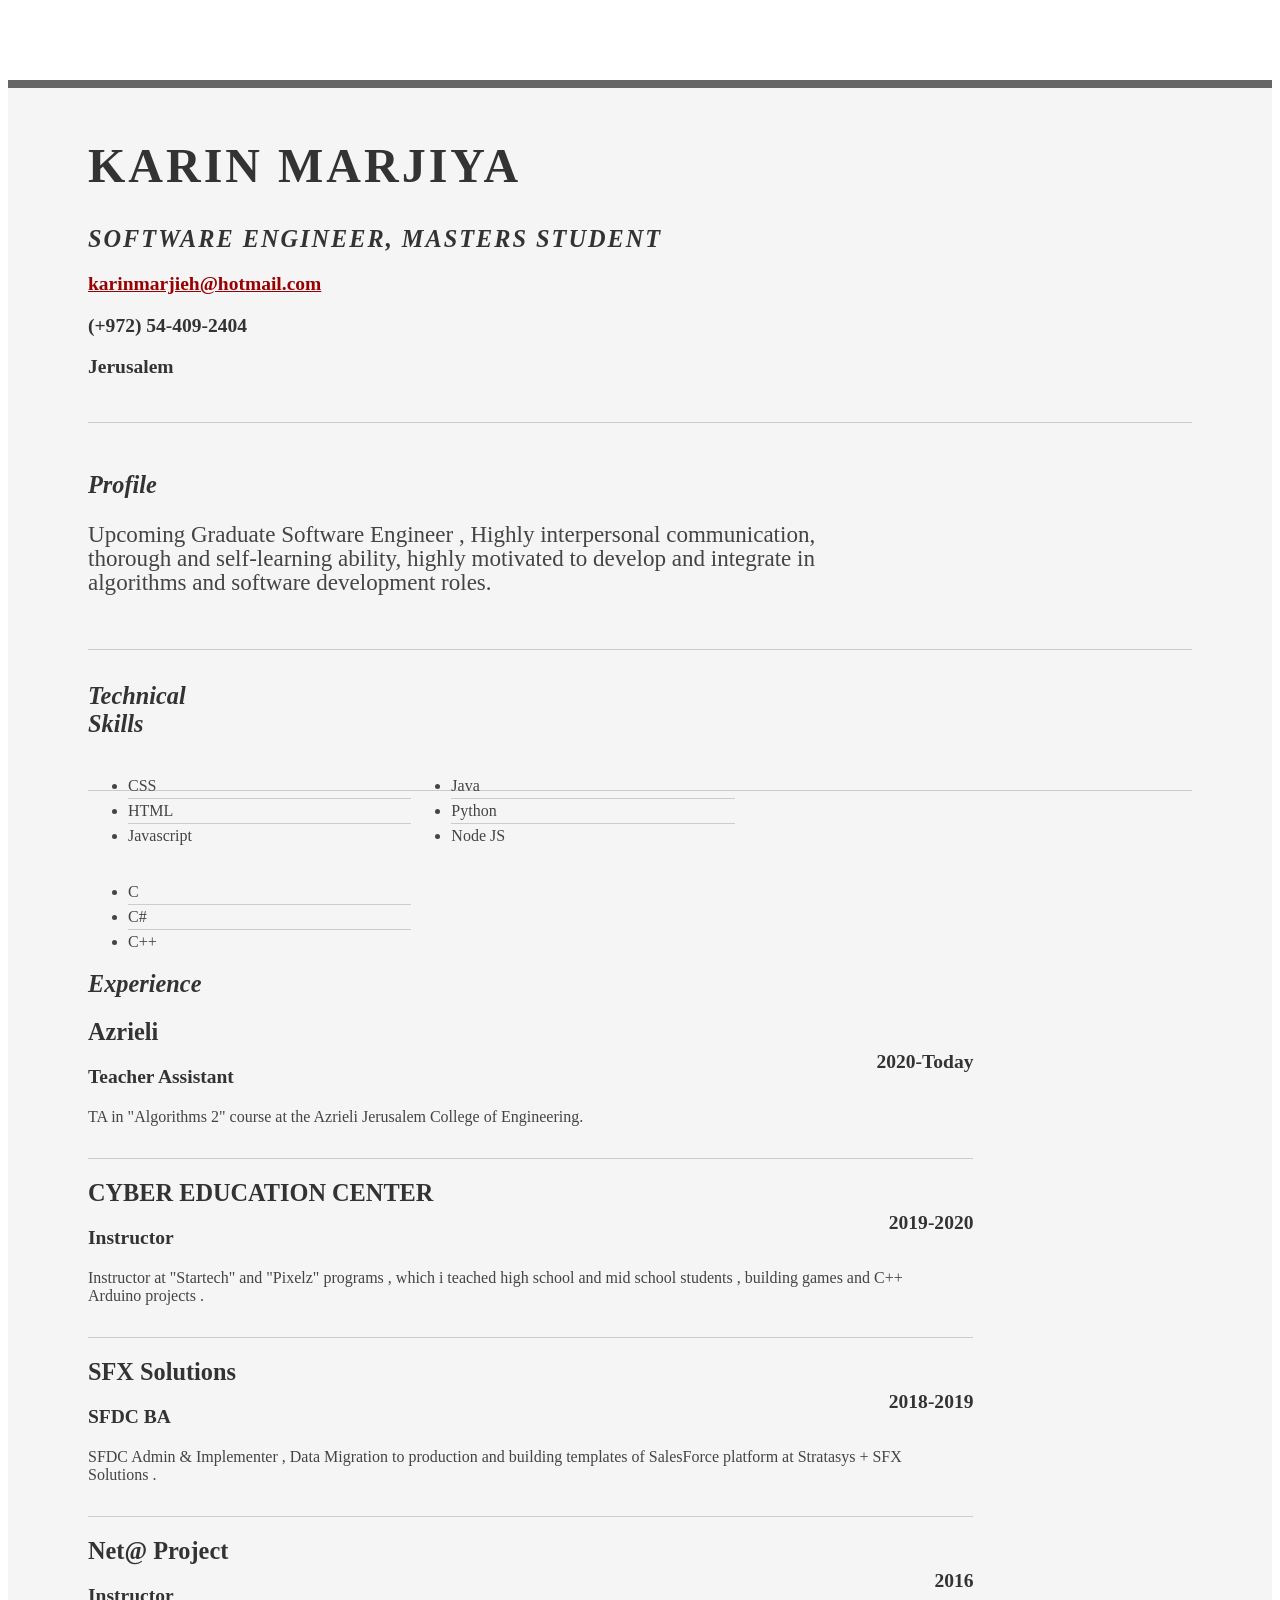
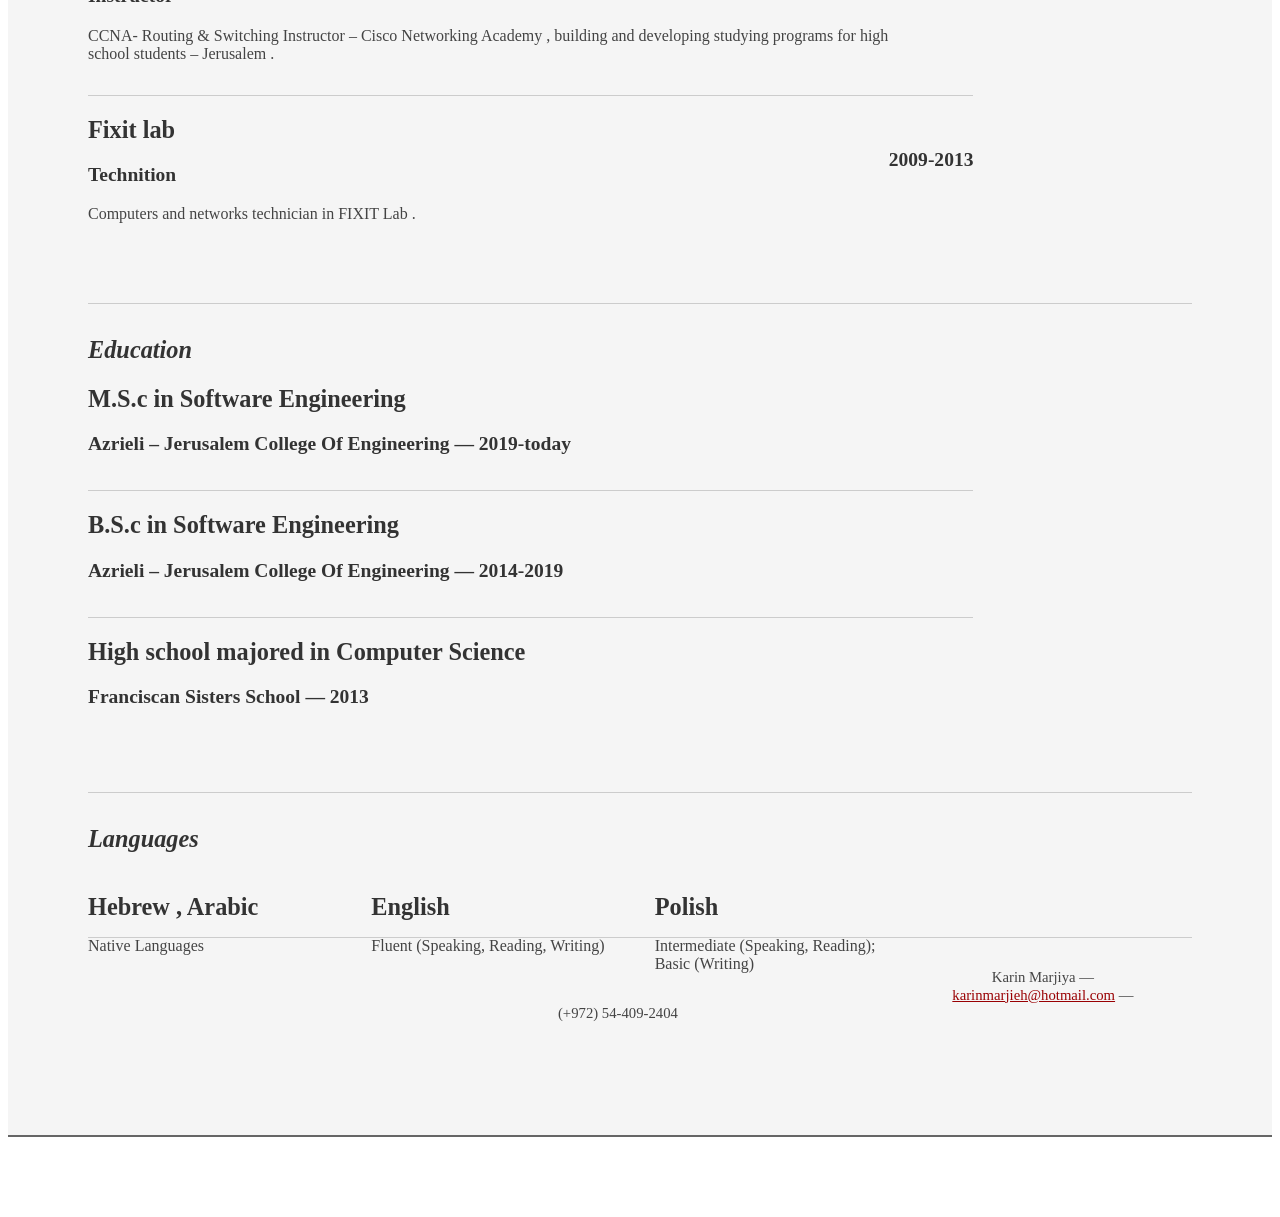
<file: index.html>
<!DOCTYPE html PUBLIC "-//W3C//DTD XHTML 1.0 Strict//EN" "http://www.w3.org/TR/xhtml1/DTD/xhtml1-strict.dtd">
<html>
<head>

	<title>Karin Marjiya | Software Engineer, MSc Student | karinmarjieh@hotmail.com</title>
	<meta http-equiv="content-type" content="text/html; charset=utf-8" />

	<meta name="keywords" content="" />
	<meta name="description" content="" />

	<link rel="stylesheet" type="text/css" href="http://yui.yahooapis.com/2.7.0/build/reset-fonts-grids/reset-fonts-grids.css" media="all" /> 
	<link rel="stylesheet" type="text/css" href="cv-karin.css" media="all" />

</head>
<body>

<div id="doc2" class="yui-t7">
	<div id="inner">
	
		<div id="hd">
			<div class="yui-gc">
				<div class="yui-u first">
					<h1>Karin Marjiya</h1>
					<h2>Software Engineer, Masters Student</h2>
				</div>

				<div class="yui-u">
					<div class="contact-info">
						
						<h3><a href="mailto:karinmarjieh@hotmail.com">karinmarjieh@hotmail.com</a></h3>
						<h3>(+972) 54-409-2404</h3>
						<h3>Jerusalem</h3>
					</div><!--// .contact-info -->
				</div>
			</div><!--// .yui-gc -->
		</div><!--// hd -->

		<div id="bd">
			<div id="yui-main">
				<div class="yui-b">

					<div class="yui-gf">
						<div class="yui-u first">
							<h2>Profile</h2>
						</div>
						<div class="yui-u">
							<p class="enlarge">
								Upcoming Graduate Software Engineer , Highly interpersonal communication, thorough and self-learning ability, highly motivated to develop and integrate in algorithms and software development roles. 
							</p>
						</div>
					</div><!--// .yui-gf -->

	

					<div class="yui-gf">
						<div class="yui-u first">
							<h2>Technical Skills</h2>
						</div>
						<div class="yui-u">
							<ul class="talent">
								<li>CSS</li>
								<li>HTML</li>
								<li class="last">Javascript</li>
							</ul>

							<ul class="talent">
								<li>Java</li>
								<li>Python </li>
								<li class="last">Node JS</li>
							</ul>

							<ul class="talent">
								<li>C</li>
								<li>C#</li>
								<li class="last">C++</li>
							</ul>
							
							
						</div>
					</div><!--// .yui-gf-->

					<div class="yui-gf">
	
						<div class="yui-u first">
							<h2>Experience</h2>
						</div><!--// .yui-u -->

						<div class="yui-u">

							<div class="job">
								<h2>Azrieli </h2>
								<h3>Teacher Assistant</h3>
								<h4>2020-Today</h4>
								<p>TA in "Algorithms 2" course at the Azrieli Jerusalem College of Engineering. </p>
							</div>

							<div class="job">
								<h2>CYBER EDUCATION CENTER</h2>
								<h3>Instructor </h3>
								<h4>2019-2020</h4>
								<p>Instructor at "Startech" and "Pixelz" programs , which i teached high school and mid school students , building games and C++ Arduino projects . </p>
							</div>

							<div class="job">
								<h2>SFX Solutions</h2>
								<h3>SFDC BA</h3>
								<h4>2018-2019</h4>
								<p>SFDC Admin & Implementer , Data Migration to production and building templates of SalesForce platform at Stratasys + SFX Solutions . </p>
							</div>

							
							<div class="job">
								<h2>Net@ Project</h2>
								<h3>Instructor</h3>
								<h4>2016</h4>
								<p> CCNA- Routing & Switching Instructor – Cisco Networking Academy , building and developing studying programs for high school students – Jerusalem .  </p>
							</div>


							<div class="job last">
								<h2>Fixit lab</h2>
								<h3>Technition </h3>
								<h4>2009-2013 </h4>
								<p>Computers and networks technician in FIXIT Lab  .    </p>
							</div>


						</div><!--// .yui-u -->
					</div><!--// .yui-gf -->


					<div class="yui-gf ">
						<div class="yui-u first">
							<h2>Education</h2>
						</div>
						<div class="yui-u">
							<div class="job">
								<h2>M.S.c in Software Engineering </h2>
								<h3>Azrieli – Jerusalem College Of Engineering &mdash; <strong>2019-today </strong></h3>
							</div>
								
							<div class="job">
								<h2>B.S.c in Software Engineering </h2>
								<h3>Azrieli – Jerusalem College Of Engineering &mdash; <strong>2014-2019 </strong></h3>
							</div>
							
							<div class="job last">
								<h2>High school majored in Computer Science  </h2>
								<h3>Franciscan Sisters School  &mdash; <strong>2013 </strong></h3>
							</div>
							
						</div>
					</div><!--// .yui-gf -->
						
					<div class="yui-gf last">
						<div class="yui-u first">
							<h2>Languages </h2>
						</div>
						<div class="yui-u">

								<div class="talent">
									<h2>Hebrew , Arabic </h2>
									<p> Native Languages  </p>
								</div>

								<div class="talent">
									<h2>English </h2>
									<p>Fluent (Speaking, Reading, Writing)	 </p>
								</div>

								<div class="talent ">
									<h2>Polish </h2>
									<p>Intermediate (Speaking, Reading); Basic (Writing)</p>
								</div>
						</div>
					</div><!--// .yui-gf -->
						
						
						
					


				</div><!--// .yui-b -->
			</div><!--// yui-main -->
		</div><!--// bd -->

		<div id="ft">
			<p>Karin Marjiya &mdash; <a href="mailto:karinmarjieh@hotmail.com">karinmarjieh@hotmail.com</a> &mdash; (+972) 54-409-2404</p>
		</div><!--// footer -->

	</div><!-- // inner -->


</div><!--// doc -->


</body>
</html>
</file>
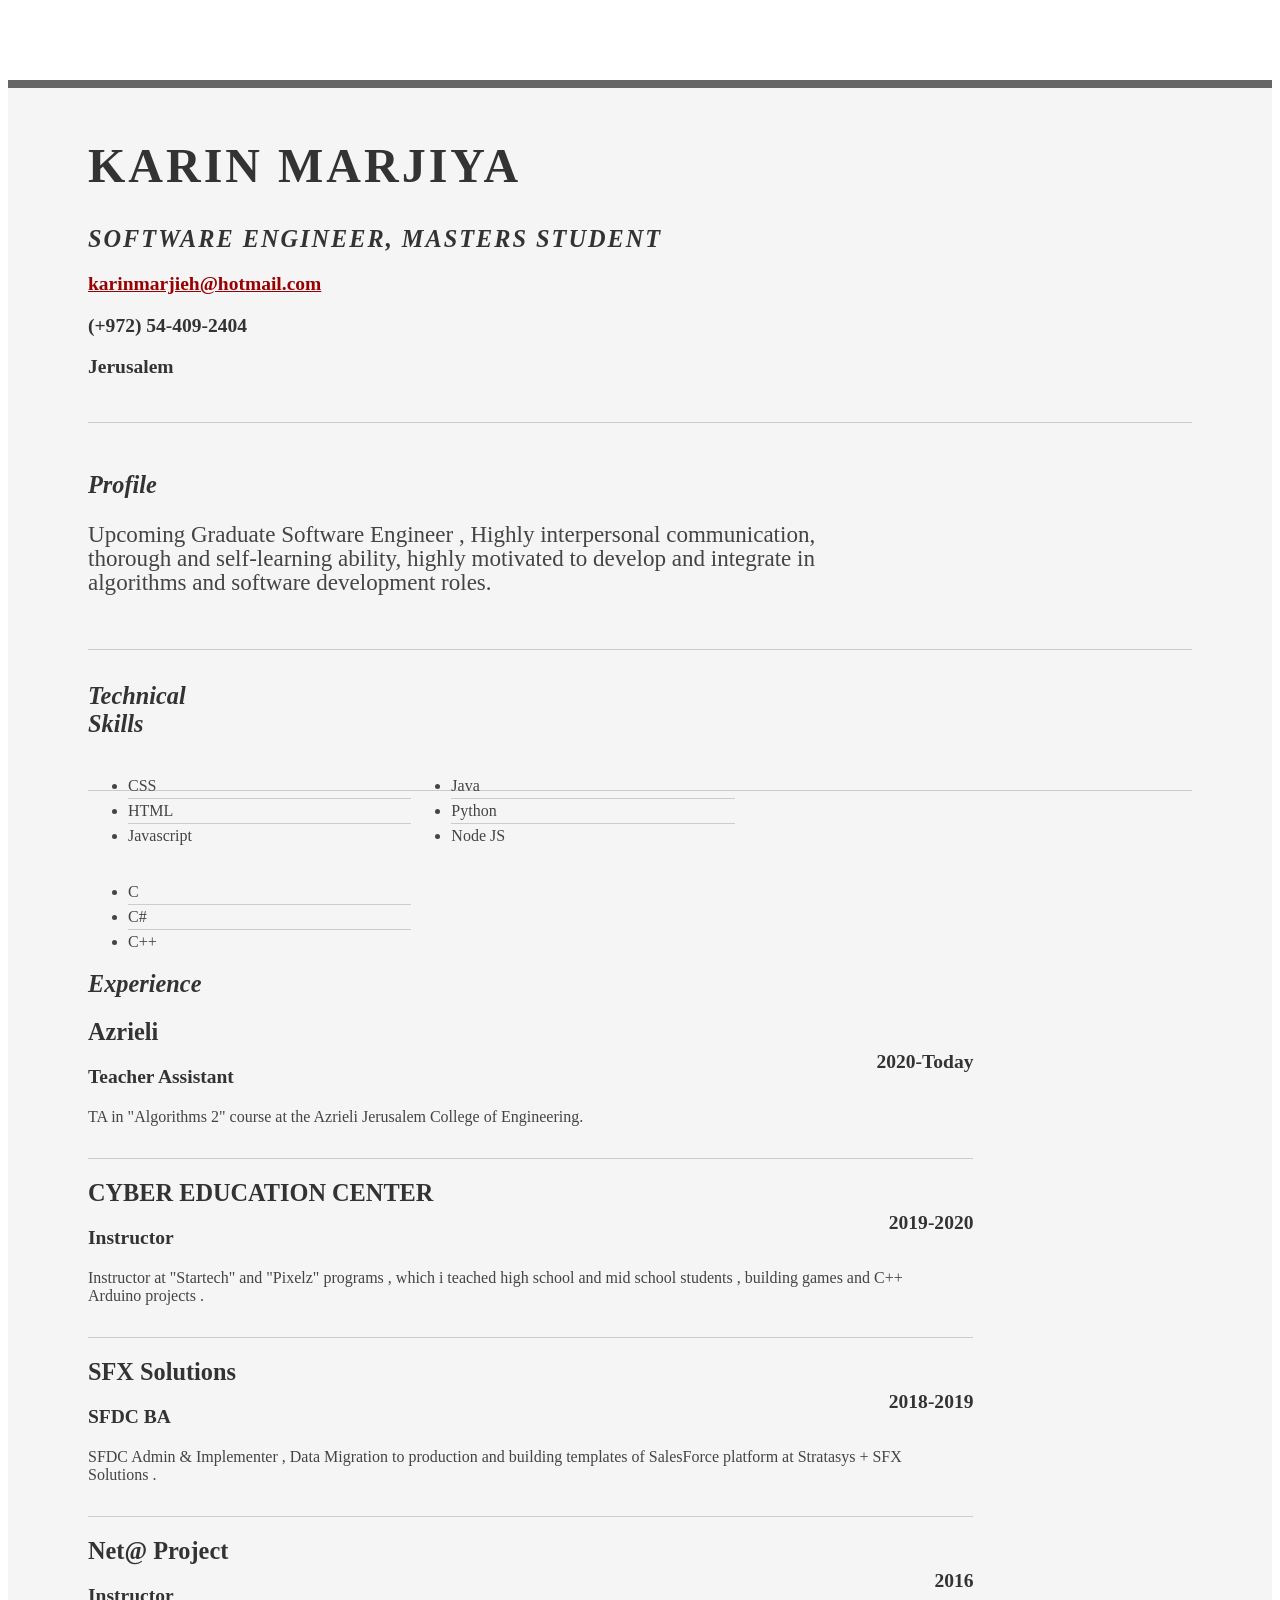
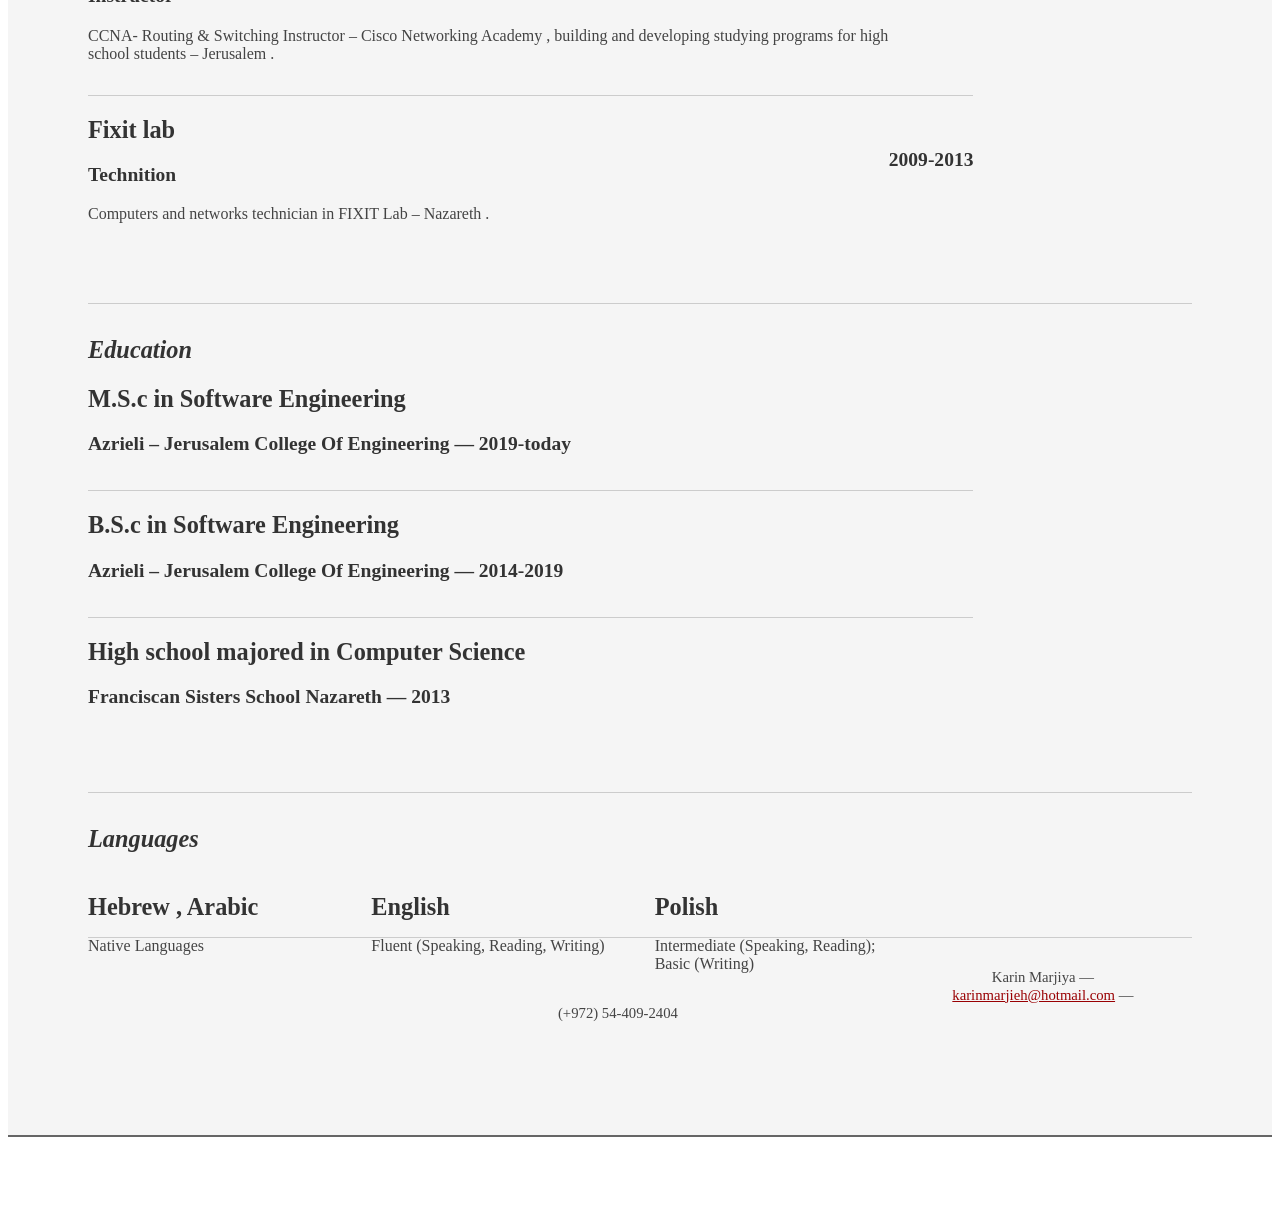
<file: cv-karin.html>
<!DOCTYPE html PUBLIC "-//W3C//DTD XHTML 1.0 Strict//EN" "http://www.w3.org/TR/xhtml1/DTD/xhtml1-strict.dtd">
<html>
<head>

	<title>Karin Marjiya | Software Engineer, MSc Student | karinmarjieh@hotmail.com</title>
	<meta http-equiv="content-type" content="text/html; charset=utf-8" />

	<meta name="keywords" content="" />
	<meta name="description" content="" />

	<link rel="stylesheet" type="text/css" href="http://yui.yahooapis.com/2.7.0/build/reset-fonts-grids/reset-fonts-grids.css" media="all" /> 
	<link rel="stylesheet" type="text/css" href="cv-karin.css" media="all" />

</head>
<body>

<div id="doc2" class="yui-t7">
	<div id="inner">
	
		<div id="hd">
			<div class="yui-gc">
				<div class="yui-u first">
					<h1>Karin Marjiya</h1>
					<h2>Software Engineer, Masters Student</h2>
				</div>

				<div class="yui-u">
					<div class="contact-info">
						
						<h3><a href="mailto:karinmarjieh@hotmail.com">karinmarjieh@hotmail.com</a></h3>
						<h3>(+972) 54-409-2404</h3>
						<h3>Jerusalem</h3>
					</div><!--// .contact-info -->
				</div>
			</div><!--// .yui-gc -->
		</div><!--// hd -->

		<div id="bd">
			<div id="yui-main">
				<div class="yui-b">

					<div class="yui-gf">
						<div class="yui-u first">
							<h2>Profile</h2>
						</div>
						<div class="yui-u">
							<p class="enlarge">
								Upcoming Graduate Software Engineer , Highly interpersonal communication, thorough and self-learning ability, highly motivated to develop and integrate in algorithms and software development roles. 
							</p>
						</div>
					</div><!--// .yui-gf -->

	

					<div class="yui-gf">
						<div class="yui-u first">
							<h2>Technical Skills</h2>
						</div>
						<div class="yui-u">
							<ul class="talent">
								<li>CSS</li>
								<li>HTML</li>
								<li class="last">Javascript</li>
							</ul>

							<ul class="talent">
								<li>Java</li>
								<li>Python </li>
								<li class="last">Node JS</li>
							</ul>

							<ul class="talent">
								<li>C</li>
								<li>C#</li>
								<li class="last">C++</li>
							</ul>
							
							
						</div>
					</div><!--// .yui-gf-->

					<div class="yui-gf">
	
						<div class="yui-u first">
							<h2>Experience</h2>
						</div><!--// .yui-u -->

						<div class="yui-u">

							<div class="job">
								<h2>Azrieli </h2>
								<h3>Teacher Assistant</h3>
								<h4>2020-Today</h4>
								<p>TA in "Algorithms 2" course at the Azrieli Jerusalem College of Engineering. </p>
							</div>

							<div class="job">
								<h2>CYBER EDUCATION CENTER</h2>
								<h3>Instructor </h3>
								<h4>2019-2020</h4>
								<p>Instructor at "Startech" and "Pixelz" programs , which i teached high school and mid school students , building games and C++ Arduino projects . </p>
							</div>

							<div class="job">
								<h2>SFX Solutions</h2>
								<h3>SFDC BA</h3>
								<h4>2018-2019</h4>
								<p>SFDC Admin & Implementer , Data Migration to production and building templates of SalesForce platform at Stratasys + SFX Solutions . </p>
							</div>

							
							<div class="job">
								<h2>Net@ Project</h2>
								<h3>Instructor</h3>
								<h4>2016</h4>
								<p> CCNA- Routing & Switching Instructor – Cisco Networking Academy , building and developing studying programs for high school students – Jerusalem .  </p>
							</div>


							<div class="job last">
								<h2>Fixit lab</h2>
								<h3>Technition </h3>
								<h4>2009-2013 </h4>
								<p>Computers and networks technician in FIXIT Lab – Nazareth .    </p>
							</div>


						</div><!--// .yui-u -->
					</div><!--// .yui-gf -->


					<div class="yui-gf ">
						<div class="yui-u first">
							<h2>Education</h2>
						</div>
						<div class="yui-u">
							<div class="job">
								<h2>M.S.c in Software Engineering </h2>
								<h3>Azrieli – Jerusalem College Of Engineering &mdash; <strong>2019-today </strong></h3>
							</div>
								
							<div class="job">
								<h2>B.S.c in Software Engineering </h2>
								<h3>Azrieli – Jerusalem College Of Engineering &mdash; <strong>2014-2019 </strong></h3>
							</div>
							
							<div class="job last">
								<h2>High school majored in Computer Science  </h2>
								<h3>Franciscan Sisters School Nazareth &mdash; <strong>2013 </strong></h3>
							</div>
							
						</div>
					</div><!--// .yui-gf -->
						
					<div class="yui-gf last">
						<div class="yui-u first">
							<h2>Languages </h2>
						</div>
						<div class="yui-u">

								<div class="talent">
									<h2>Hebrew , Arabic </h2>
									<p> Native Languages  </p>
								</div>

								<div class="talent">
									<h2>English </h2>
									<p>Fluent (Speaking, Reading, Writing)	 </p>
								</div>

								<div class="talent ">
									<h2>Polish </h2>
									<p>Intermediate (Speaking, Reading); Basic (Writing)</p>
								</div>
						</div>
					</div><!--// .yui-gf -->
						
						
						
					


				</div><!--// .yui-b -->
			</div><!--// yui-main -->
		</div><!--// bd -->

		<div id="ft">
			<p>Karin Marjiya &mdash; <a href="mailto:karinmarjieh@hotmail.com">karinmarjieh@hotmail.com</a> &mdash; (+972) 54-409-2404</p>
		</div><!--// footer -->

	</div><!-- // inner -->


</div><!--// doc -->


</body>
</html>
</file>
<file: cv-karin.css>
.msg { padding: 10px; background: #222; position: relative; }
.msg h1 { color: #fff;  }
.msg a { margin-left: 20px; background: #408814; color: white; padding: 4px 8px; text-decoration: none; }
.msg a:hover { background: #266400; }

/* //-- yui-grids style overrides -- */
body { font-family: Georgia; color: #444; }
#inner { padding: 10px 80px; margin: 80px auto; background: #f5f5f5; border: solid #666; border-width: 8px 0 2px 0; }
.yui-gf { margin-bottom: 2em; padding-bottom: 2em; border-bottom: 1px solid #ccc; }

/* //-- header, body, footer -- */
#hd { margin: 2.5em 0 3em 0; padding-bottom: 1.5em; border-bottom: 1px solid #ccc }
#hd h2 { text-transform: uppercase; letter-spacing: 2px; }
#bd, #ft { margin-bottom: 2em; }

/* //-- footer -- */
#ft { padding: 1em 0 5em 0; font-size: 92%; border-top: 1px solid #ccc; text-align: center; }
#ft p { margin-bottom: 0; text-align: center;   }

/* //-- core typography and style -- */
#hd h1 { font-size: 48px; text-transform: uppercase; letter-spacing: 3px; }
h2 { font-size: 152% }
h3, h4 { font-size: 122%; }
h1, h2, h3, h4 { color: #333; }
p { font-size: 100%; line-height: 18px; padding-right: 3em; }
a { color: #990003 }
a:hover { text-decoration: none; }
strong { font-weight: bold; }
li { line-height: 24px; border-bottom: 1px solid #ccc; }
p.enlarge { font-size: 144%; padding-right: 6.5em; line-height: 24px; }
p.enlarge span { color: #000 }
.contact-info { margin-top: 7px; }
.first h2 { font-style: italic; }
.last { border-bottom: 0 }


/* //-- section styles -- */

a#pdf { display: block; float: left; background: #666; color: white; padding: 6px 50px 6px 12px; margin-bottom: 6px; text-decoration: none;  }
a#pdf:hover { background: #222; }

.job { position: relative; margin-bottom: 1em; padding-bottom: 1em; border-bottom: 1px solid #ccc; }
.job h4 { position: absolute; top: 0.35em; right: 0 }
.job p { margin: 0.75em 0 1em 0; }

.last { border: none; }
.skills-list {  }
.skills-list ul { margin: 0; }
.skills-list li { margin: 3px 0; padding: 3px 0; }
.skills-list li span { font-size: 152%; display: block; margin-bottom: -2px; padding: 0 }
.talent { width: 32%; float: left }
.talent h2 { margin-bottom: 6px; }

#srt-ttab { margin-bottom: 100px; text-align: center;  }
#srt-ttab img.last { margin-top: 20px }

/* --// override to force 1/8th width grids -- */
.yui-gf .yui-u{width:80.2%;}
.yui-gf div.first{width:12.3%;}
</file>
